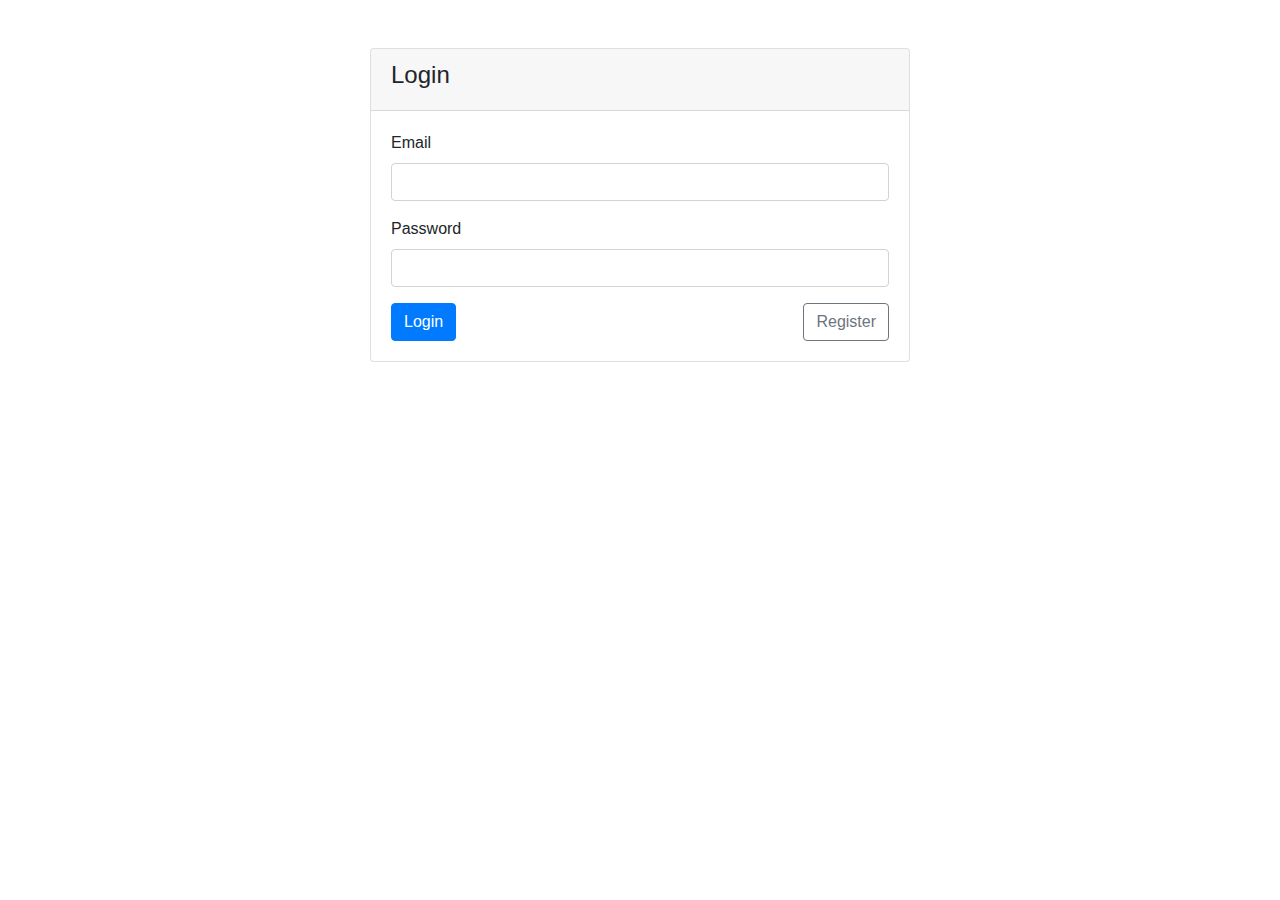
<file: login.html>
<!DOCTYPE html>
<html lang="en">
  <head>
    <meta charset="UTF-8" />
    <meta name="viewport" content="width=device-width, initial-scale=1.0" />
    <title>Login Page</title>
    <!-- Bootstrap CSS -->
    <link
      rel="stylesheet"
      href="https://stackpath.bootstrapcdn.com/bootstrap/4.5.2/css/bootstrap.min.css"
    />
  </head>

  <body>
    <div class="container">
      <div class="row justify-content-center">
        <div class="col-md-6">
          <div class="card mt-5">
            <div class="card-header">
              <h4>Login</h4>
            </div>
            <div class="card-body">
              <form id="loginForm">
                <div class="form-group">
                  <label for="email">Email</label>
                  <input
                    type="email"
                    class="form-control"
                    id="email"
                    required
                  />
                </div>
                <div class="form-group">
                  <label for="password">Password</label>
                  <input
                    type="password"
                    class="form-control"
                    id="password"
                    required
                  />
                </div>
                <div class="d-flex justify-content-between">
                  <button type="submit" class="btn btn-primary">Login</button>
                  <a href="/register.html" class="btn btn-outline-secondary"
                    >Register</a
                  >
                </div>
              </form>
            </div>
          </div>
        </div>
      </div>
    </div>

    <!-- Bootstrap JS -->
    <script src="https://code.jquery.com/jquery-3.5.1.slim.min.js"></script>
    <script src="https://cdn.jsdelivr.net/npm/@popperjs/core@2.5.4/dist/umd/popper.min.js"></script>
    <script src="https://stackpath.bootstrapcdn.com/bootstrap/4.5.2/js/bootstrap.min.js"></script>
    <script src="./js/login.js"></script>
  </body>
</html>
</file>
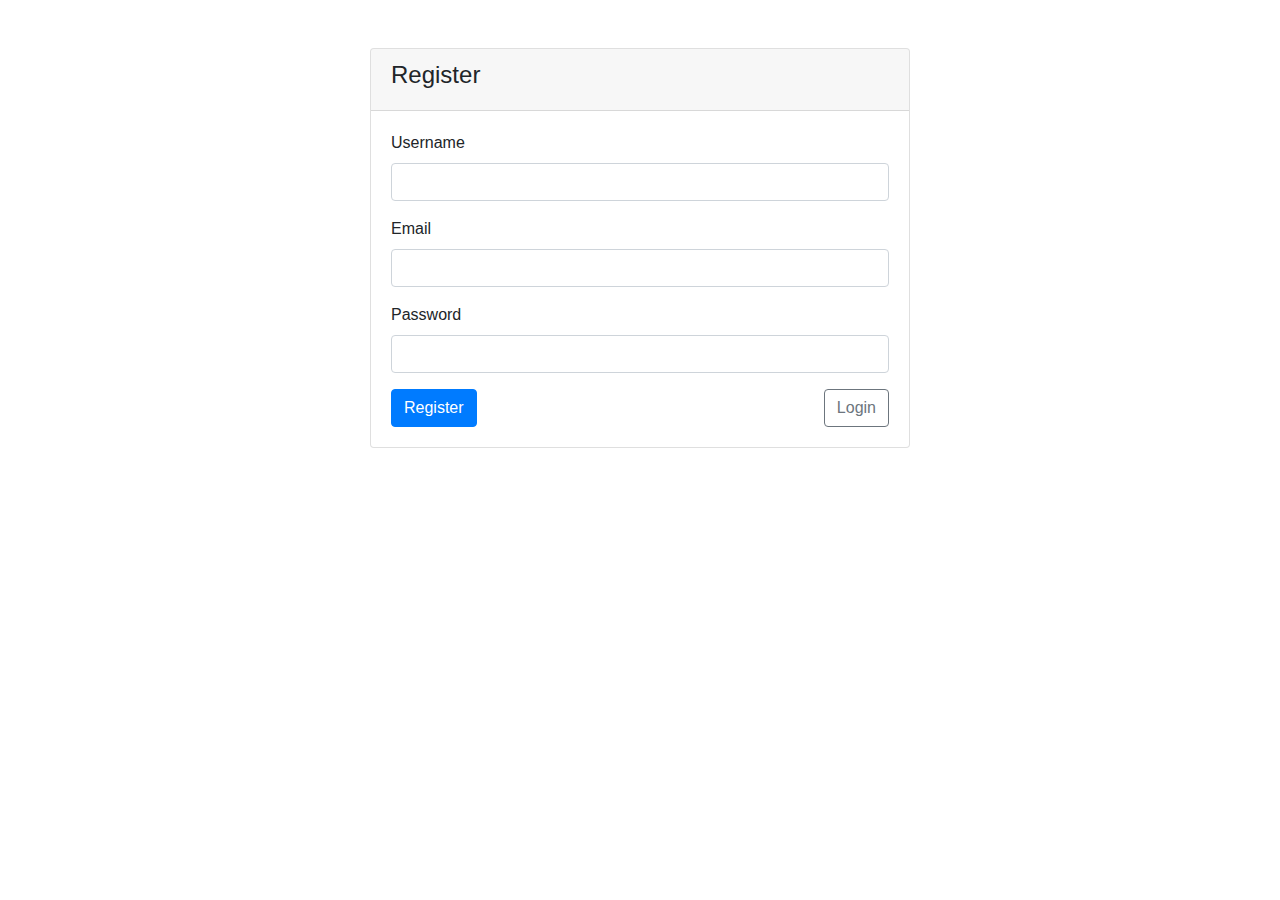
<file: register.html>
<!DOCTYPE html>
<html lang="en">
  <head>
    <meta charset="UTF-8" />
    <meta name="viewport" content="width=device-width, initial-scale=1.0" />
    <title>Register Page</title>
    <!-- Bootstrap CSS -->
    <link
      rel="stylesheet"
      href="https://stackpath.bootstrapcdn.com/bootstrap/4.5.2/css/bootstrap.min.css"
    />
  </head>

  <body>
    <div class="container">
      <div class="row justify-content-center">
        <div class="col-md-6">
          <div class="card mt-5">
            <div class="card-header">
              <h4>Register</h4>
            </div>
            <div class="card-body">
              <form id="register-form">
                <div class="form-group">
                  <label for="username">Username</label>
                  <input
                    type="text"
                    class="form-control"
                    id="username"
                    required
                  />
                </div>
                <div class="form-group">
                  <label for="email">Email</label>
                  <input
                    type="email"
                    class="form-control"
                    id="email"
                    required
                  />
                </div>
                <div class="form-group">
                  <label for="password">Password</label>
                  <input
                    type="password"
                    class="form-control"
                    id="password"
                    required
                  />
                </div>

                <div class="d-flex justify-content-between">
                  <button type="submit" class="btn btn-primary">
                    Register
                  </button>
                  <a href="/login.html" class="btn btn-outline-secondary"
                    >Login</a
                  >
                </div>
              </form>
            </div>
          </div>
        </div>
      </div>
    </div>

    <!-- Bootstrap JS -->
    <script src="https://code.jquery.com/jquery-3.5.1.slim.min.js"></script>
    <script src="https://cdn.jsdelivr.net/npm/@popperjs/core@2.5.4/dist/umd/popper.min.js"></script>
    <script src="https://stackpath.bootstrapcdn.com/bootstrap/4.5.2/js/bootstrap.min.js"></script>
    <script src="js/register.js"></script>
  </body>
</html>
</file>
